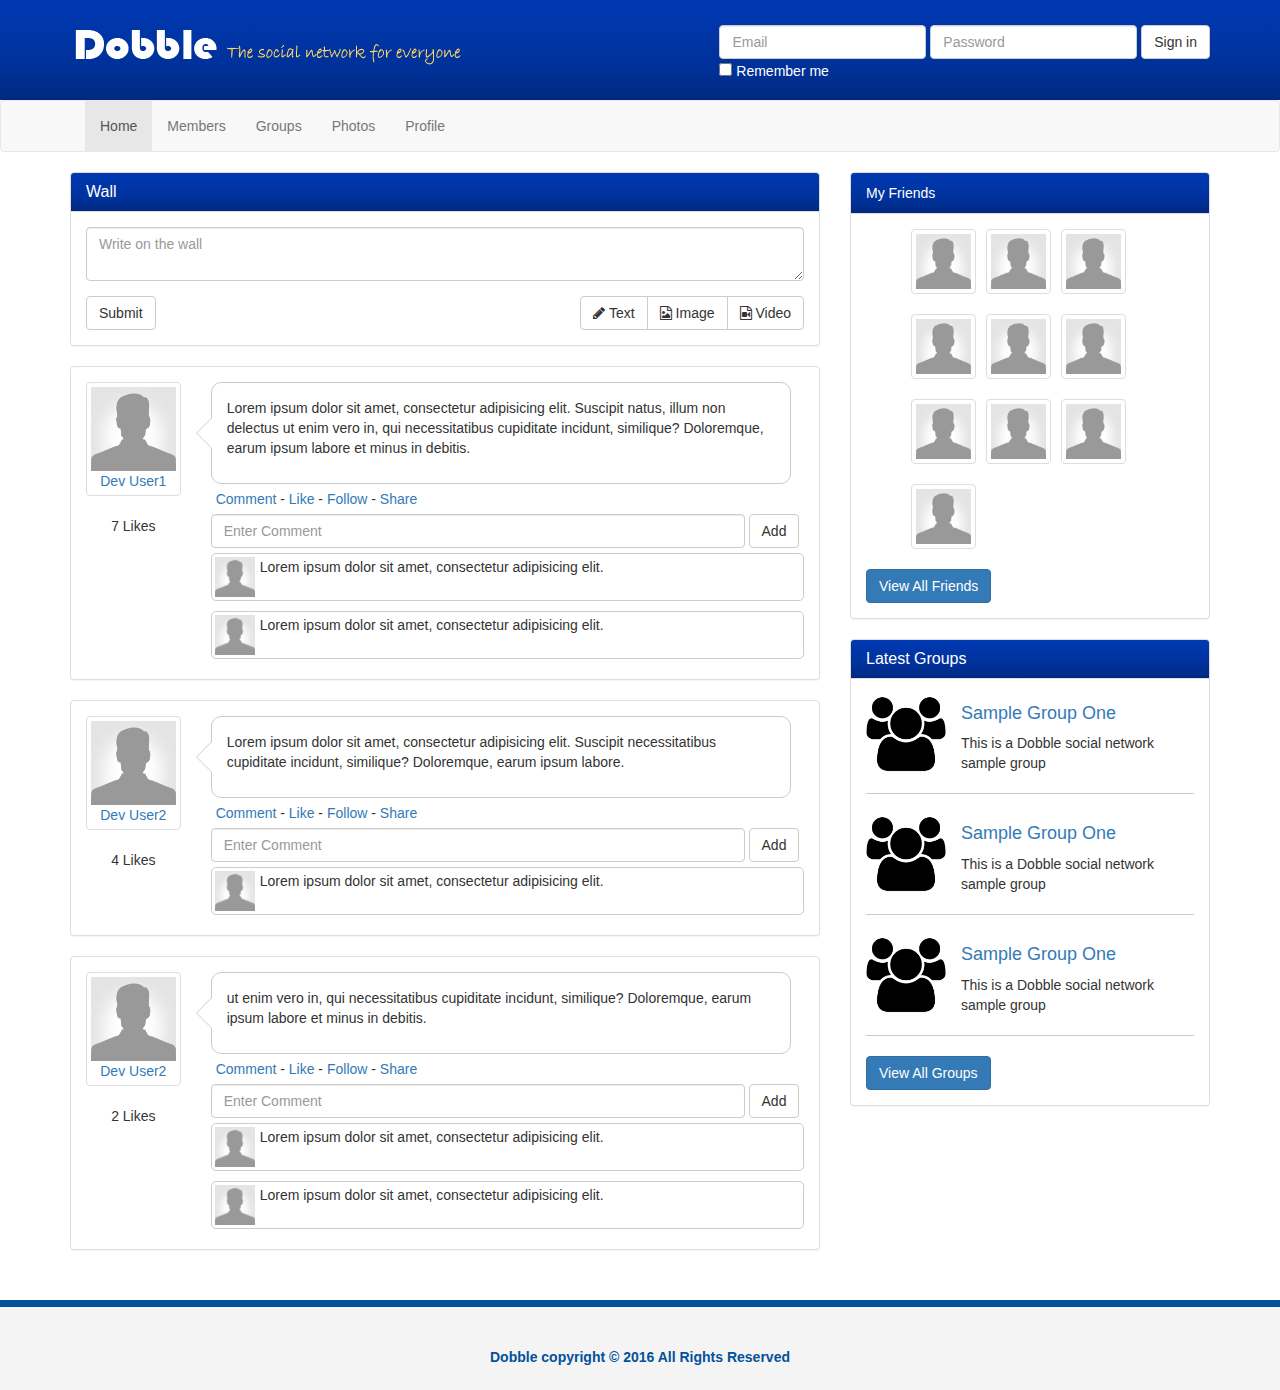
<file: index.html>
<!DOCTYPE html>
<html lang="en">

<head>
    <meta charset="utf-8">
    <meta http-equiv="X-UA-Compatible" content="IE=edge">
    <meta name="viewport" content="width=device-width, initial-scale=1">
    <title>Dobble Social Network</title>
    <!-- Bootstrap core CSS -->
    <link href="css/bootstrap.css" rel="stylesheet">
    <!-- Custom styles for this template -->
    <link href="css/font-awesome.css" rel="stylesheet">
    <link href="css/style.css" rel="stylesheet">
</head>

<body>
    <header>
        <div class="container">
            <img src="img/logo.png" class="logo" alt="logo">
            <form class="form-inline">
                <div class="form-group">
                    <label class="sr-only" for="exampleInputEmail3">Email address</label>
                    <input type="email" class="form-control" id="exampleInputEmail3" placeholder="Email">
                </div>
                <div class="form-group">
                    <label class="sr-only" for="exampleInputPassword3">Password</label>
                    <input type="password" class="form-control" id="exampleInputPassword3" placeholder="Password">
                </div>
                <button type="submit" class="btn btn-default">Sign in</button>
                <br>
                <div class="checkbox">
                    <label>
                        <input type="checkbox"> Remember me
                    </label>
                </div>
            </form>
        </div>
    </header>
    <nav class="navbar navbar-default">
        <div class="container">
            <div class="navbar-header">
                <button type="button" class="navbar-toggle collapsed" data-toggle="collapse" data-target="#navbar" aria-expanded="false" aria-controls="navbar">
                    <span class="sr-only">Toggle navigation</span>
                    <span class="icon-bar"></span>
                    <span class="icon-bar"></span>
                    <span class="icon-bar"></span>
                </button>
            </div>
            <div id="navbar" class="collapse navbar-collapse">
                <ul class="nav navbar-nav">
                    <li class="active"><a href="index.html">Home</a></li>
                    <li><a href="members.html">Members</a></li>
                    <li><a href="groups.html">Groups</a></li>
                    <li><a href="photos.html">Photos</a></li>
                    <li><a href="profile.html">Profile</a></li>
                </ul>
            </div>
            <!--/.nav-collapse -->
        </div>
    </nav>
    <section>
        <div class="container">
            <div class="row">
                <div class="col-md-8">
                    <div class="panel panel-default">
                        <div class="panel-heading">
                            <h3 class="panel-title">Wall</h3>
                        </div>
                        <div class="panel-body">
                            <form>
                                <div class="form-group">
                                    <textarea class="form-control" placeholder="Write on the wall"></textarea>
                                </div>
                                <button type="submit" class="btn btn-default">Submit</button>
                                <div class="pull-right">
                                    <div class="btn-group">
                                        <button type="button" class="btn btn-default"><i class="fa fa-pencil"></i> Text</button>
                                        <button type="button" class="btn btn-default"><i class="fa fa-file-image-o"></i> Image</button>
                                        <button type="button" class="btn btn-default"><i class="fa fa-file-video-o"></i> Video</button>
                                    </div>
                                </div>
                            </form>
                        </div>
                    </div>
                    <div class="panel panel-default post">
                        <div class="panel-body">
                            <div class="row">
                                <div class="col-sm-2">
                                    <a class="post-avatar thumbnail" href="profile.html"><img src="img/user.png">
                                        <div class="text-center">Dev User1</div>
                                    </a>
                                    <div class="likes text-center">7 Likes</div>
                                </div>
                                <!-- col-sm-2 end -->
                                <div class="col-sm-10">
                                    <div class="bubble">
                                        <div class="pointer">
                                            <p>Lorem ipsum dolor sit amet, consectetur adipisicing elit. Suscipit natus, illum non delectus ut enim vero in, qui necessitatibus cupiditate incidunt, similique? Doloremque, earum ipsum labore et minus in debitis.</p>
                                        </div>
                                        <div class="pointer-border"></div>
                                    </div>
                                    <!-- bubble end -->
                                    <p class="post-actions"><a href="#">Comment</a> - <a href="#">Like</a> - <a href="#">Follow</a> - <a href="#">Share</a></p>
                                    <div class="comment-form">
                                        <form class="form-inline">
                                            <div class="form-group">
                                                <input type="text" class="form-control" id="exampleInputName2" placeholder="Enter Comment">
                                            </div>
                                            <button type="submit" class="btn btn-default">Add</button>
                                        </form>
                                    </div>
                                    <!--  comment form end  -->
                                    <div class="clearfix"></div>
                                    <div class="comments">
                                        <div class="comment">
                                            <a href="#" class="comment-avatar pull-left"><img src="img/user.png"></a>
                                            <div class="comment-text">
                                                <p>Lorem ipsum dolor sit amet, consectetur adipisicing elit.</p>
                                            </div>
                                        </div>
                                        <div class="clearfix"></div>
                                        <div class="comment">
                                            <a href="#" class="comment-avatar pull-left"><img src="img/user.png"></a>
                                            <div class="comment-text">
                                                <p>Lorem ipsum dolor sit amet, consectetur adipisicing elit.</p>
                                            </div>
                                        </div>
                                        <div class="clearfix"></div>
                                    </div>
                                </div>
                            </div>
                        </div>
                    </div>
                    <div class="panel panel-default post">
                        <div class="panel-body">
                            <div class="row">
                                <div class="col-sm-2">
                                    <a class="post-avatar thumbnail" href="profile.html"><img src="img/user.png">
                                        <div class="text-center">Dev User2</div>
                                    </a>
                                    <div class="likes text-center">4 Likes</div>
                                </div>
                                <!-- col-sm-2 end -->
                                <div class="col-sm-10">
                                    <div class="bubble">
                                        <div class="pointer">
                                            <p>Lorem ipsum dolor sit amet, consectetur adipisicing elit. Suscipit necessitatibus cupiditate incidunt, similique? Doloremque, earum ipsum labore.</p>
                                        </div>
                                        <div class="pointer-border"></div>
                                    </div>
                                    <!-- bubble end -->
                                    <p class="post-actions"><a href="#">Comment</a> - <a href="#">Like</a> - <a href="#">Follow</a> - <a href="#">Share</a></p>
                                    <div class="comment-form">
                                        <form class="form-inline">
                                            <div class="form-group">
                                                <input type="text" class="form-control" id="exampleInputName2" placeholder="Enter Comment">
                                            </div>
                                            <button type="submit" class="btn btn-default">Add</button>
                                        </form>
                                    </div>
                                    <!--  comment form end  -->
                                    <div class="clearfix"></div>
                                    <div class="comments">
                                        <div class="clearfix"></div>
                                        <div class="comment">
                                            <a href="#" class="comment-avatar pull-left"><img src="img/user.png"></a>
                                            <div class="comment-text">
                                                <p>Lorem ipsum dolor sit amet, consectetur adipisicing elit.</p>
                                            </div>
                                        </div>
                                        <div class="clearfix"></div>
                                    </div>
                                </div>
                            </div>
                        </div>
                    </div>
                    <div class="panel panel-default post">
                        <div class="panel-body">
                            <div class="row">
                                <div class="col-sm-2">
                                    <a class="post-avatar thumbnail" href="profile.html"><img src="img/user.png">
                                        <div class="text-center">Dev User2</div>
                                    </a>
                                    <div class="likes text-center">2 Likes</div>
                                </div>
                                <!-- col-sm-2 end -->
                                <div class="col-sm-10">
                                    <div class="bubble">
                                        <div class="pointer">
                                            <p>ut enim vero in, qui necessitatibus cupiditate incidunt, similique? Doloremque, earum ipsum labore et minus in debitis.</p>
                                        </div>
                                        <div class="pointer-border"></div>
                                    </div>
                                    <!-- bubble end -->
                                    <p class="post-actions"><a href="#">Comment</a> - <a href="#">Like</a> - <a href="#">Follow</a> - <a href="#">Share</a></p>
                                    <div class="comment-form">
                                        <form class="form-inline">
                                            <div class="form-group">
                                                <input type="text" class="form-control" id="exampleInputName2" placeholder="Enter Comment">
                                            </div>
                                            <button type="submit" class="btn btn-default">Add</button>
                                        </form>
                                    </div>
                                    <!--  comment form end  -->
                                    <div class="clearfix"></div>
                                    <div class="comments">
                                        <div class="comment">
                                            <a href="#" class="comment-avatar pull-left"><img src="img/user.png"></a>
                                            <div class="comment-text">
                                                <p>Lorem ipsum dolor sit amet, consectetur adipisicing elit.</p>
                                            </div>
                                        </div>
                                        <div class="clearfix"></div>
                                        <div class="comment">
                                            <a href="#" class="comment-avatar pull-left"><img src="img/user.png"></a>
                                            <div class="comment-text">
                                                <p>Lorem ipsum dolor sit amet, consectetur adipisicing elit.</p>
                                            </div>
                                        </div>
                                        <div class="clearfix"></div>
                                    </div>
                                </div>
                            </div>
                        </div>
                    </div>
                </div>
                <!-- col-md-8 end -->
                <div class="col-md-4">
                    <div class="panel panel-default friends">
                        <div class="panel-heading">My Friends</div>
                        <div class="panel-body">
                            <ul>
                                <li>
                                    <a href="profile.html" class="thumbnail"><img src="img/user.png"></a>
                                </li>
                                <li>
                                    <a href="profile.html" class="thumbnail"><img src="img/user.png"></a>
                                </li>
                                <li>
                                    <a href="profile.html" class="thumbnail"><img src="img/user.png"></a>
                                </li>
                                <li>
                                    <a href="profile.html" class="thumbnail"><img src="img/user.png"></a>
                                </li>
                                <li>
                                    <a href="profile.html" class="thumbnail"><img src="img/user.png"></a>
                                </li>
                                <li>
                                    <a href="profile.html" class="thumbnail"><img src="img/user.png"></a>
                                </li>
                                <li>
                                    <a href="profile.html" class="thumbnail"><img src="img/user.png"></a>
                                </li>
                                <li>
                                    <a href="profile.html" class="thumbnail"><img src="img/user.png"></a>
                                </li>
                                <li>
                                    <a href="profile.html" class="thumbnail"><img src="img/user.png"></a>
                                </li>
                                <li>
                                    <a href="profile.html" class="thumbnail"><img src="img/user.png"></a>
                                </li>
                            </ul>
                            <div class="clearfix"></div>
                            <a class="btn btn-primary" href="#">View All Friends</a>
                        </div>
                    </div>
                    <div class="panel panel-default groups">
                        <div class="panel-heading">
                            <h3 class="panel-title">Latest Groups</h3>
                        </div>
                        <div class="panel-body">
                            <div class="group-item">
                                <img src="img/group.png">
                                <h4><a href="#">Sample Group One</a></h4>
                                <p>This is a Dobble social network sample group</p>
                            </div>
                            <div class="clearfix"></div>
                            <div class="group-item">
                                <img src="img/group.png">
                                <h4><a href="#">Sample Group One</a></h4>
                                <p>This is a Dobble social network sample group</p>
                            </div>
                            <div class="clearfix"></div>
                            <div class="group-item">
                                <img src="img/group.png">
                                <h4><a href="#">Sample Group One</a></h4>
                                <p>This is a Dobble social network sample group</p>
                            </div>
                            <div class="clearfix"></div>
                            <a class="btn btn-primary" href="#">View All Groups</a>
                        </div>
                    </div>
                </div>
            </div>
        </div>
        </div>
    </section>
    <footer>
        <div class="container">
            <p>Dobble copyright &copy 2016 All Rights Reserved</p>
        </div>
    </footer>
    <!-- Bootstrap core JavaScript
    ================================================== -->
    <!-- Placed at the end of the document so the pages load faster -->
    <script src="https://ajax.googleapis.com/ajax/libs/jquery/1.11.3/jquery.min.js"></script>
    <script>
    window.jQuery || document.write('<script src="../../assets/js/vendor/jquery.min.js"><\/script>')
    </script>
    <script src="js/bootstrap.js"></script>
</body>

</html>
</file>
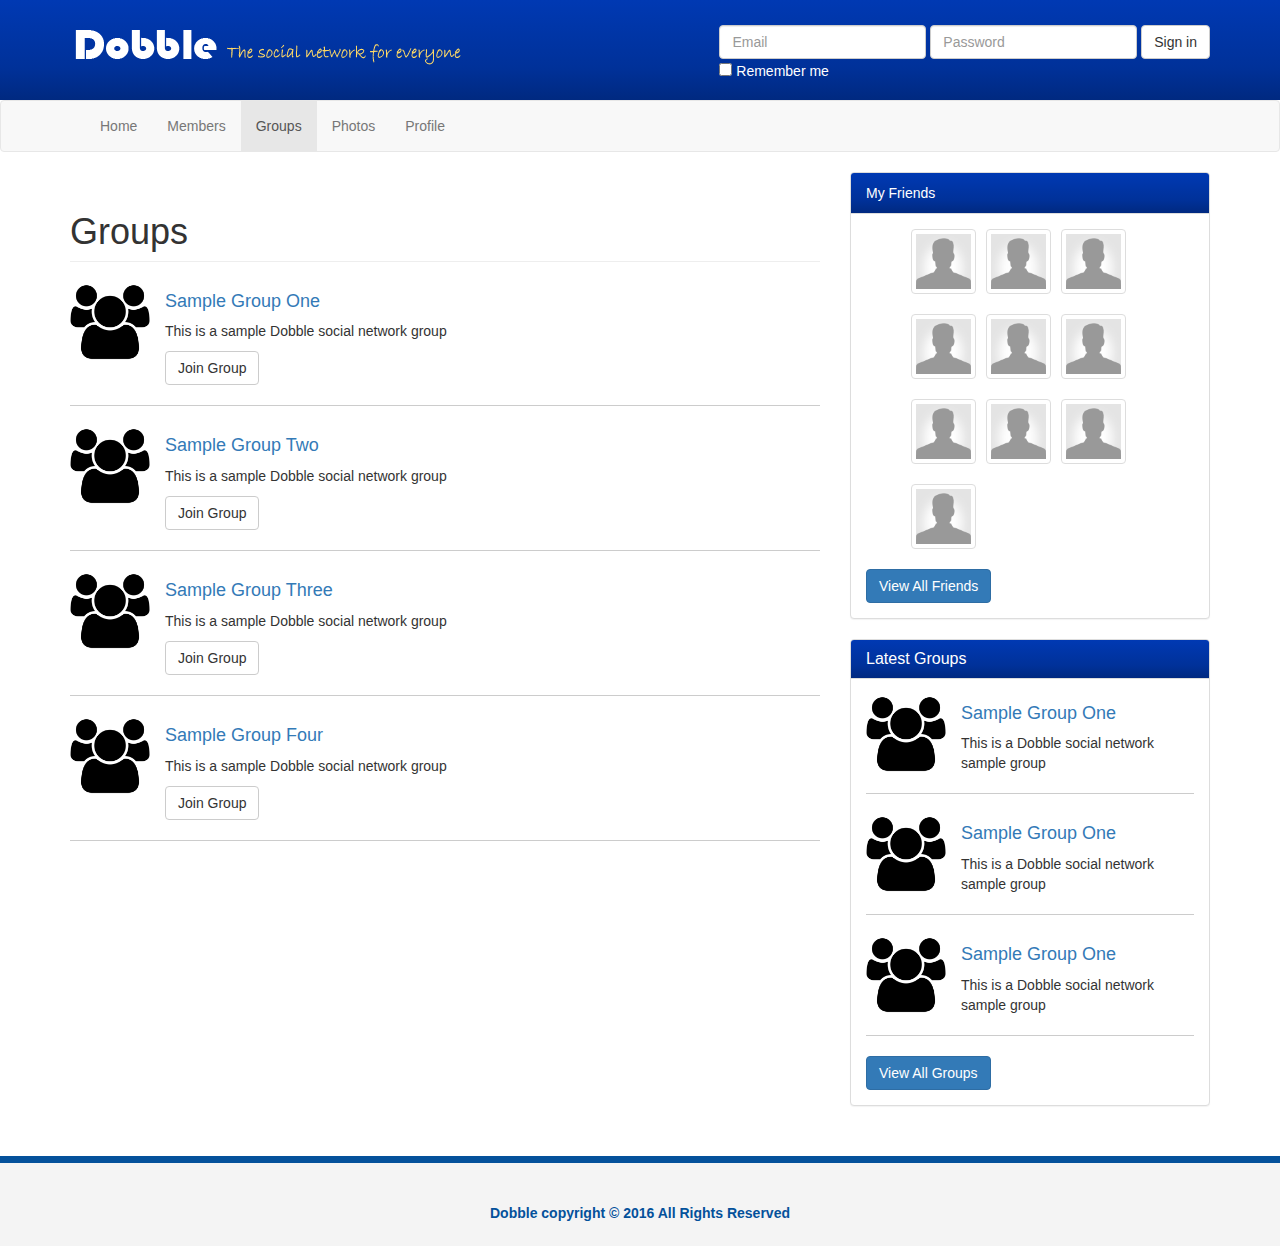
<file: groups.html>
<!DOCTYPE html>
<html lang="en">

<head>
    <meta charset="utf-8">
    <meta http-equiv="X-UA-Compatible" content="IE=edge">
    <meta name="viewport" content="width=device-width, initial-scale=1">
    <title>Groups</title>
    <!-- Bootstrap core CSS -->
    <link href="css/bootstrap.css" rel="stylesheet">
    <!-- Custom styles for this template -->
    <link href="css/font-awesome.css" rel="stylesheet">
    <link href="css/style.css" rel="stylesheet">
</head>

<body>
    <header>
        <div class="container">
            <img src="img/logo.png" class="logo" alt="logo">
            <form class="form-inline">
                <div class="form-group">
                    <label class="sr-only" for="exampleInputEmail3">Email address</label>
                    <input type="email" class="form-control" id="exampleInputEmail3" placeholder="Email">
                </div>
                <div class="form-group">
                    <label class="sr-only" for="exampleInputPassword3">Password</label>
                    <input type="password" class="form-control" id="exampleInputPassword3" placeholder="Password">
                </div>
                <button type="submit" class="btn btn-default">Sign in</button>
                <br>
                <div class="checkbox">
                    <label>
                        <input type="checkbox"> Remember me
                    </label>
                </div>
            </form>
        </div>
    </header>
    <nav class="navbar navbar-default">
        <div class="container">
            <div class="navbar-header">
                <button type="button" class="navbar-toggle collapsed" data-toggle="collapse" data-target="#navbar" aria-expanded="false" aria-controls="navbar">
                    <span class="sr-only">Toggle navigation</span>
                    <span class="icon-bar"></span>
                    <span class="icon-bar"></span>
                    <span class="icon-bar"></span>
                </button>
            </div>
            <div id="navbar" class="collapse navbar-collapse">
                <ul class="nav navbar-nav">
                    <li><a href="index.html">Home</a></li>
                    <li><a href="members.html">Members</a></li>
                    <li class="active"><a href="groups.html">Groups</a></li>
                    <li><a href="photos.html">Photos</a></li>
                    <li><a href="profile.html">Profile</a></li>
                </ul>
            </div>
            <!--/.nav-collapse -->
        </div>
    </nav>
    <section>
        <div class="container">
            <div class="row">
                <div class="col-md-8">
                    <div class="groups">
                        <h1 class="page-header">Groups</h1>
                        <div class="group-item">
                            <img src="img/group.png">
                            <h4><a href="#">Sample Group One</a></h4>
                            <p>This is a sample Dobble social network group</p>
                            <p><a href="#" class="btn btn-default">Join Group</a></p>
                        </div>
                        <div class="clearfix"></div>
                         <div class="group-item">
                            <img src="img/group.png">
                            <h4><a href="#">Sample Group Two</a></h4>
                            <p>This is a sample Dobble social network group</p>
                            <p><a href="#" class="btn btn-default">Join Group</a></p>
                        </div>
                        <div class="clearfix"></div>
                         <div class="group-item">
                            <img src="img/group.png">
                            <h4><a href="#">Sample Group Three</a></h4>
                            <p>This is a sample Dobble social network group</p>
                            <p><a href="#" class="btn btn-default">Join Group</a></p>
                        </div>
                        <div class="clearfix"></div>
                         <div class="group-item">
                            <img src="img/group.png">
                            <h4><a href="#">Sample Group Four</a></h4>
                            <p>This is a sample Dobble social network group</p>
                            <p><a href="#" class="btn btn-default">Join Group</a></p>
                        </div>
                        <div class="clearfix"></div>
                    </div>
                </div>
                <!-- col-md-8 end -->
                <div class="col-md-4">
                    <div class="panel panel-default friends">
                        <div class="panel-heading">My Friends</div>
                        <div class="panel-body">
                            <ul>
                                <li>
                                    <a href="profile.html" class="thumbnail"><img src="img/user.png"></a>
                                </li>
                                <li>
                                    <a href="profile.html" class="thumbnail"><img src="img/user.png"></a>
                                </li>
                                <li>
                                    <a href="profile.html" class="thumbnail"><img src="img/user.png"></a>
                                </li>
                                <li>
                                    <a href="profile.html" class="thumbnail"><img src="img/user.png"></a>
                                </li>
                                <li>
                                    <a href="profile.html" class="thumbnail"><img src="img/user.png"></a>
                                </li>
                                <li>
                                    <a href="profile.html" class="thumbnail"><img src="img/user.png"></a>
                                </li>
                                <li>
                                    <a href="profile.html" class="thumbnail"><img src="img/user.png"></a>
                                </li>
                                <li>
                                    <a href="profile.html" class="thumbnail"><img src="img/user.png"></a>
                                </li>
                                <li>
                                    <a href="profile.html" class="thumbnail"><img src="img/user.png"></a>
                                </li>
                                <li>
                                    <a href="profile.html" class="thumbnail"><img src="img/user.png"></a>
                                </li>
                            </ul>
                            <div class="clearfix"></div>
                            <a class="btn btn-primary" href="#">View All Friends</a>
                        </div>
                    </div>
                    <div class="panel panel-default groups">
                        <div class="panel-heading">
                            <h3 class="panel-title">Latest Groups</h3>
                        </div>
                        <div class="panel-body">
                            <div class="group-item">
                                <img src="img/group.png">
                                <h4><a href="#">Sample Group One</a></h4>
                                <p>This is a Dobble social network sample group</p>
                            </div>
                            <div class="clearfix"></div>
                            <div class="group-item">
                                <img src="img/group.png">
                                <h4><a href="#">Sample Group One</a></h4>
                                <p>This is a Dobble social network sample group</p>
                            </div>
                            <div class="clearfix"></div>
                            <div class="group-item">
                                <img src="img/group.png">
                                <h4><a href="#">Sample Group One</a></h4>
                                <p>This is a Dobble social network sample group</p>
                            </div>
                            <div class="clearfix"></div>
                            <a class="btn btn-primary" href="#">View All Groups</a>
                        </div>
                    </div>
                </div>
            </div>
        </div>
        </div>
    </section>
    <footer>
        <div class="container">
            <p>Dobble copyright &copy 2016 All Rights Reserved</p>
        </div>
    </footer>
    <!-- Bootstrap core JavaScript
    ================================================== -->
    <!-- Placed at the end of the document so the pages load faster -->
    <script src="https://ajax.googleapis.com/ajax/libs/jquery/1.11.3/jquery.min.js"></script>
    <script>
    window.jQuery || document.write('<script src="../../assets/js/vendor/jquery.min.js"><\/script>')
    </script>
    <script src="js/bootstrap.js"></script>
</body>

</html>
</file>
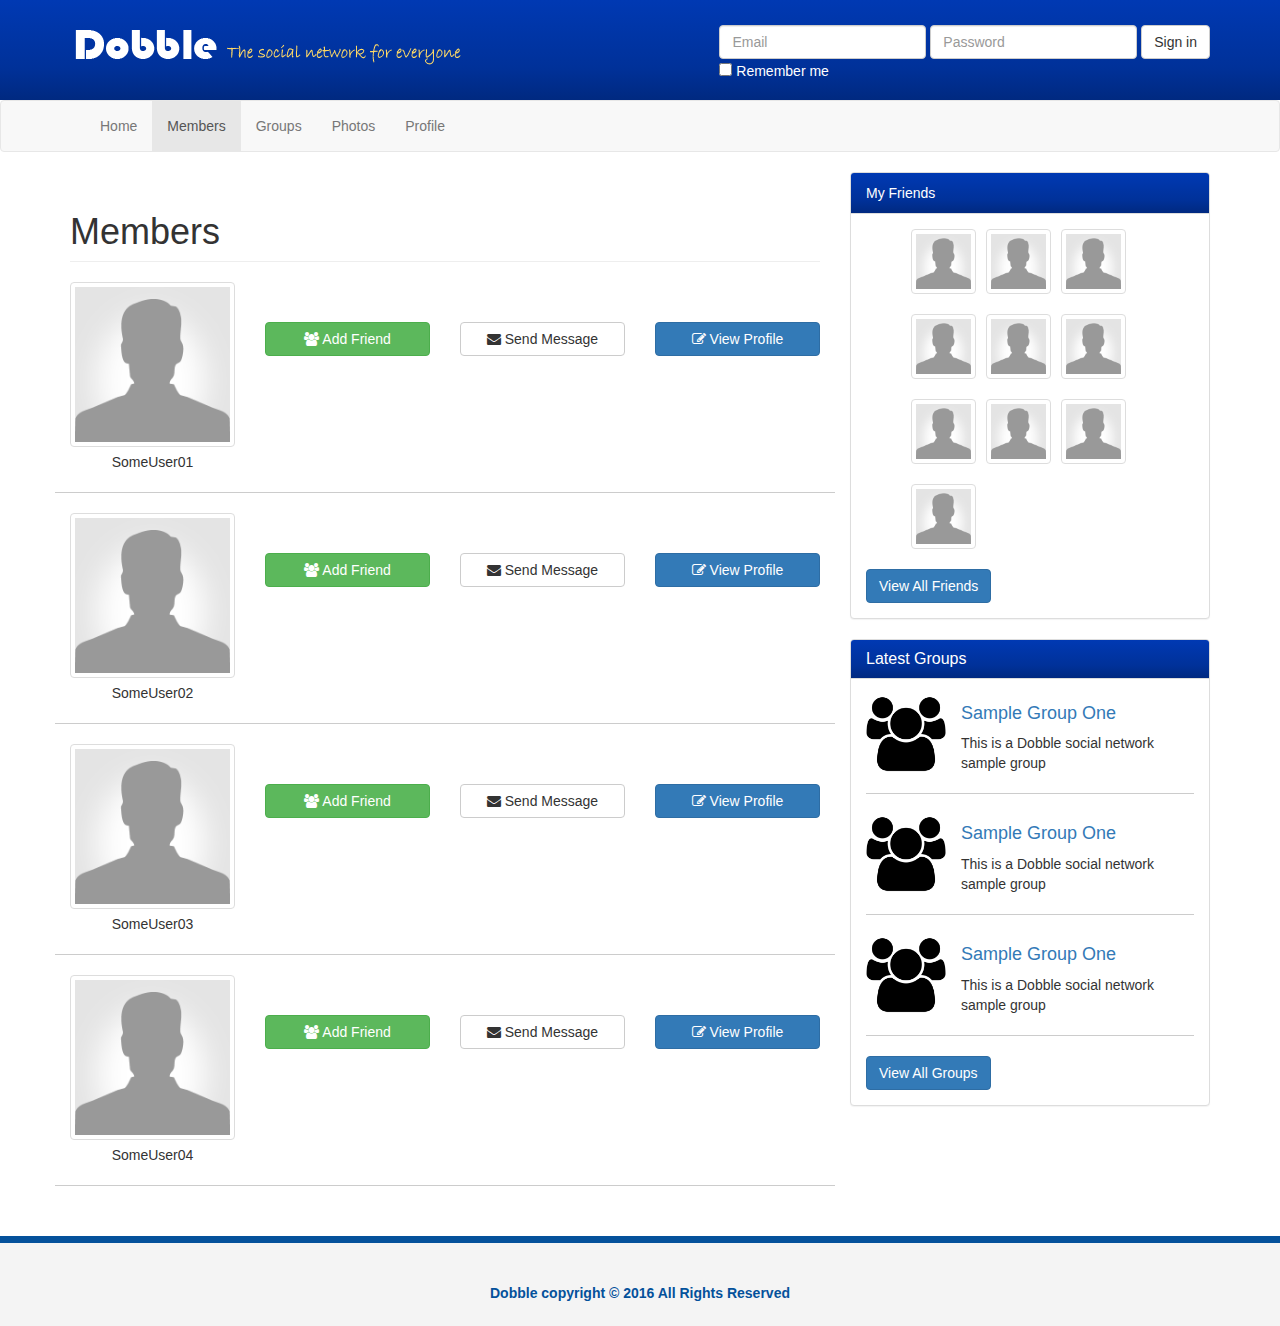
<file: members.html>
<!DOCTYPE html>
<html lang="en">

<head>
    <meta charset="utf-8">
    <meta http-equiv="X-UA-Compatible" content="IE=edge">
    <meta name="viewport" content="width=device-width, initial-scale=1">
    <title>Members</title>
    <!-- Bootstrap core CSS -->
    <link href="css/bootstrap.css" rel="stylesheet">
    <!-- Custom styles for this template -->
    <link href="css/font-awesome.css" rel="stylesheet">
    <link href="css/style.css" rel="stylesheet">
</head>

<body>
    <header>
        <div class="container">
            <img src="img/logo.png" class="logo" alt="logo">
            <form class="form-inline">
                <div class="form-group">
                    <label class="sr-only" for="exampleInputEmail3">Email address</label>
                    <input type="email" class="form-control" id="exampleInputEmail3" placeholder="Email">
                </div>
                <div class="form-group">
                    <label class="sr-only" for="exampleInputPassword3">Password</label>
                    <input type="password" class="form-control" id="exampleInputPassword3" placeholder="Password">
                </div>
                <button type="submit" class="btn btn-default">Sign in</button>
                <br>
                <div class="checkbox">
                    <label>
                        <input type="checkbox"> Remember me
                    </label>
                </div>
            </form>
        </div>
    </header>
    <nav class="navbar navbar-default">
        <div class="container">
            <div class="navbar-header">
                <button type="button" class="navbar-toggle collapsed" data-toggle="collapse" data-target="#navbar" aria-expanded="false" aria-controls="navbar">
                    <span class="sr-only">Toggle navigation</span>
                    <span class="icon-bar"></span>
                    <span class="icon-bar"></span>
                    <span class="icon-bar"></span>
                </button>
            </div>
            <div id="navbar" class="collapse navbar-collapse">
                <ul class="nav navbar-nav">
                    <li><a href="index.html">Home</a></li>
                    <li class="active"><a href="members.html">Members</a></li>
                    <li><a href="groups.html">Groups</a></li>
                    <li><a href="photos.html">Photos</a></li>
                    <li><a href="profile.html">Profile</a></li>
                </ul>
            </div>
            <!--/.nav-collapse -->
        </div>
    </nav>
    <section>
        <div class="container">
            <div class="row">
                <div class="col-md-8">
                    <div class="members">
                        <h1 class="page-header">Members</h1>
                        <div class="row member-row">
                            <div class="col-md-3">
                                <img src="img/user.png" class="img-thumbnail">
                                <div class="text-center">SomeUser01</div>
                            </div>
                            <div class="col-md-3">
                                <p><a href="#" class="btn btn-success btn-block"><i class="fa fa-users"></i> Add Friend</a></p>
                            </div>
                            <div class="col-md-3">
                                <p><a href="#" class="btn btn-default btn-block"><i class="fa fa-envelope"></i> Send Message</a></p>
                            </div>
                            <div class="col-md-3">
                                <p><a href="#" class="btn btn-primary btn-block"><i class="fa fa-edit"></i> View Profile</a></p>
                            </div>
                        </div>
                        <div class="row member-row">
                            <div class="col-md-3">
                                <img src="img/user.png" class="img-thumbnail">
                                <div class="text-center">SomeUser02</div>
                            </div>
                            <div class="col-md-3">
                                <p><a href="#" class="btn btn-success btn-block"><i class="fa fa-users"></i> Add Friend</a></p>
                            </div>
                            <div class="col-md-3">
                                <p><a href="#" class="btn btn-default btn-block"><i class="fa fa-envelope"></i> Send Message</a></p>
                            </div>
                            <div class="col-md-3">
                                <p><a href="#" class="btn btn-primary btn-block"><i class="fa fa-edit"></i> View Profile</a></p>
                            </div>
                        </div>
                        <div class="row member-row">
                            <div class="col-md-3">
                                <img src="img/user.png" class="img-thumbnail">
                                <div class="text-center">SomeUser03</div>
                            </div>
                            <div class="col-md-3">
                                <p><a href="#" class="btn btn-success btn-block"><i class="fa fa-users"></i> Add Friend</a></p>
                            </div>
                            <div class="col-md-3">
                                <p><a href="#" class="btn btn-default btn-block"><i class="fa fa-envelope"></i> Send Message</a></p>
                            </div>
                            <div class="col-md-3">
                                <p><a href="#" class="btn btn-primary btn-block"><i class="fa fa-edit"></i> View Profile</a></p>
                            </div>
                        </div>
                        <div class="row member-row">
                            <div class="col-md-3">
                                <img src="img/user.png" class="img-thumbnail">
                                <div class="text-center">SomeUser04</div>
                            </div>
                            <div class="col-md-3">
                                <p><a href="#" class="btn btn-success btn-block"><i class="fa fa-users"></i> Add Friend</a></p>
                            </div>
                            <div class="col-md-3">
                                <p><a href="#" class="btn btn-default btn-block"><i class="fa fa-envelope"></i> Send Message</a></p>
                            </div>
                            <div class="col-md-3">
                                <p><a href="#" class="btn btn-primary btn-block"><i class="fa fa-edit"></i> View Profile</a></p>
                            </div>
                        </div>
                    </div>
                </div>
                <!-- col-md-8 end -->
                <div class="col-md-4">
                    <div class="panel panel-default friends">
                        <div class="panel-heading">My Friends</div>
                        <div class="panel-body">
                            <ul>
                                <li>
                                    <a href="profile.html" class="thumbnail"><img src="img/user.png"></a>
                                </li>
                                <li>
                                    <a href="profile.html" class="thumbnail"><img src="img/user.png"></a>
                                </li>
                                <li>
                                    <a href="profile.html" class="thumbnail"><img src="img/user.png"></a>
                                </li>
                                <li>
                                    <a href="profile.html" class="thumbnail"><img src="img/user.png"></a>
                                </li>
                                <li>
                                    <a href="profile.html" class="thumbnail"><img src="img/user.png"></a>
                                </li>
                                <li>
                                    <a href="profile.html" class="thumbnail"><img src="img/user.png"></a>
                                </li>
                                <li>
                                    <a href="profile.html" class="thumbnail"><img src="img/user.png"></a>
                                </li>
                                <li>
                                    <a href="profile.html" class="thumbnail"><img src="img/user.png"></a>
                                </li>
                                <li>
                                    <a href="profile.html" class="thumbnail"><img src="img/user.png"></a>
                                </li>
                                <li>
                                    <a href="profile.html" class="thumbnail"><img src="img/user.png"></a>
                                </li>
                            </ul>
                            <div class="clearfix"></div>
                            <a class="btn btn-primary" href="#">View All Friends</a>
                        </div>
                    </div>
                    <div class="panel panel-default groups">
                        <div class="panel-heading">
                            <h3 class="panel-title">Latest Groups</h3>
                        </div>
                        <div class="panel-body">
                            <div class="group-item">
                                <img src="img/group.png">
                                <h4><a href="#">Sample Group One</a></h4>
                                <p>This is a Dobble social network sample group</p>
                            </div>
                            <div class="clearfix"></div>
                            <div class="group-item">
                                <img src="img/group.png">
                                <h4><a href="#">Sample Group One</a></h4>
                                <p>This is a Dobble social network sample group</p>
                            </div>
                            <div class="clearfix"></div>
                            <div class="group-item">
                                <img src="img/group.png">
                                <h4><a href="#">Sample Group One</a></h4>
                                <p>This is a Dobble social network sample group</p>
                            </div>
                            <div class="clearfix"></div>
                            <a class="btn btn-primary" href="#">View All Groups</a>
                        </div>
                    </div>
                </div>
            </div>
        </div>
        </div>
    </section>
    <footer>
        <div class="container">
            <p>Dobble copyright &copy 2016 All Rights Reserved</p>
        </div>
    </footer>
    <!-- Bootstrap core JavaScript
    ================================================== -->
    <!-- Placed at the end of the document so the pages load faster -->
    <script src="https://ajax.googleapis.com/ajax/libs/jquery/1.11.3/jquery.min.js"></script>
    <script>
    window.jQuery || document.write('<script src="../../assets/js/vendor/jquery.min.js"><\/script>')
    </script>
    <script src="js/bootstrap.js"></script>
</body>

</html>
</file>
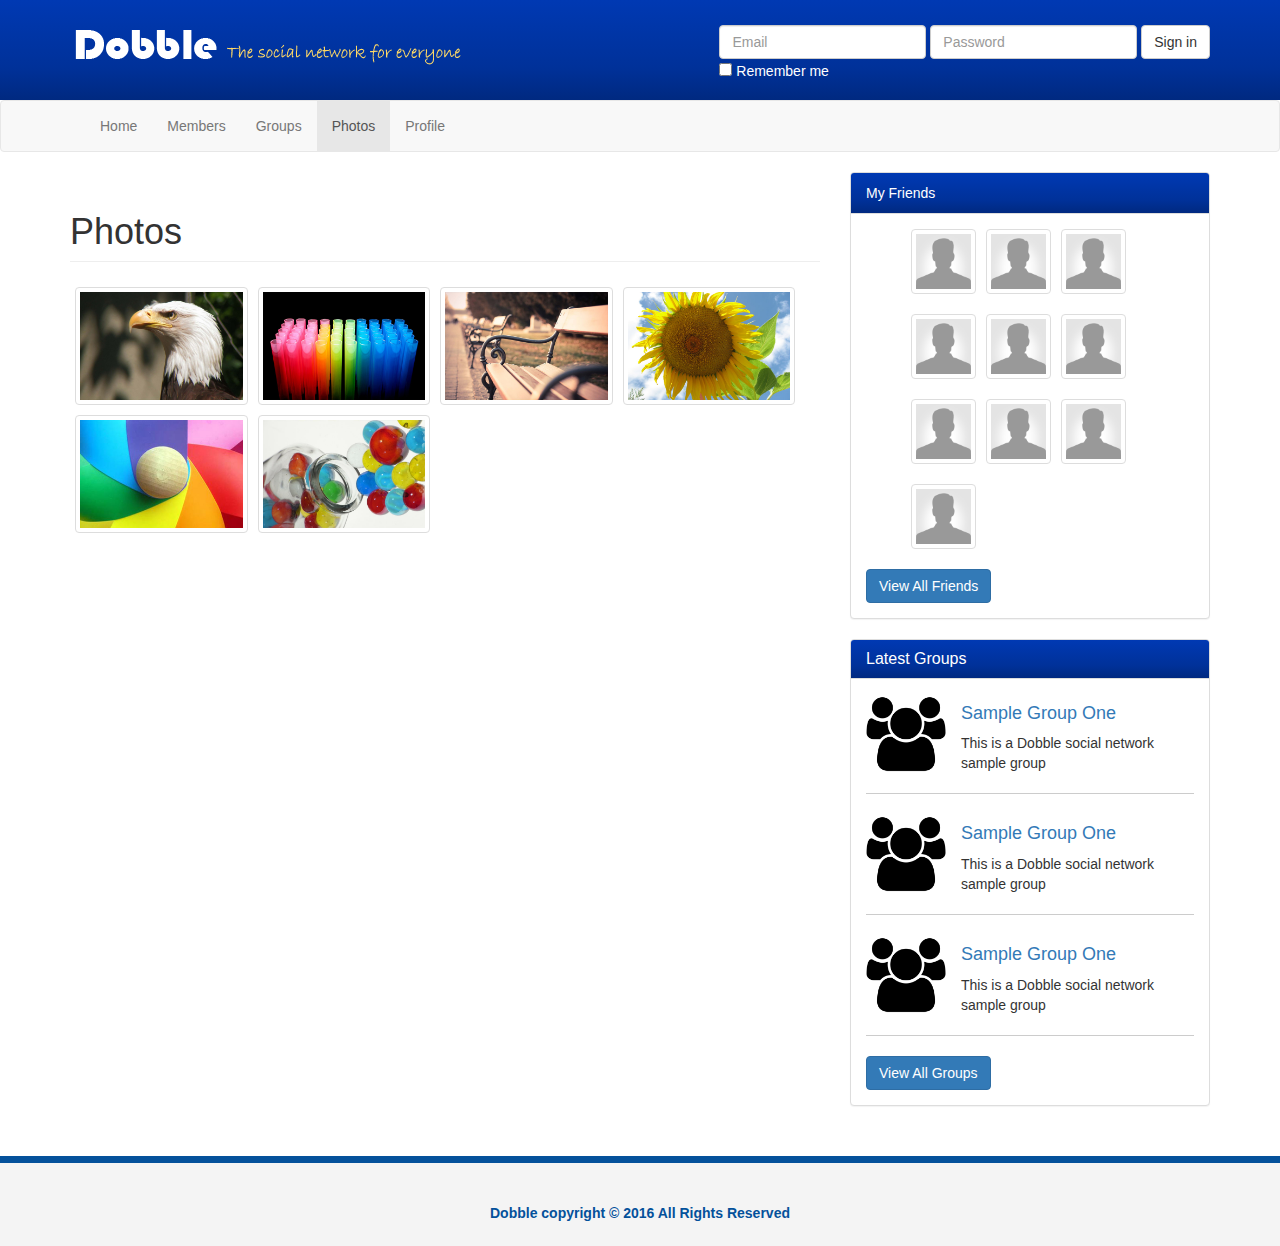
<file: photos.html>
<!DOCTYPE html>
<html lang="en">

<head>
    <meta charset="utf-8">
    <meta http-equiv="X-UA-Compatible" content="IE=edge">
    <meta name="viewport" content="width=device-width, initial-scale=1">
    <title>Photos</title>
    <!-- Bootstrap core CSS -->
    <link href="css/bootstrap.css" rel="stylesheet">
    <!-- Custom styles for this template -->
    <link href="css/font-awesome.css" rel="stylesheet">
    <link href="css/ekko-lightbox.css" rel="stylesheet">
    <link href="css/style.css" rel="stylesheet">
</head>

<body>
    <header>
        <div class="container">
            <img src="img/logo.png" class="logo" alt="logo">
            <form class="form-inline">
                <div class="form-group">
                    <label class="sr-only" for="exampleInputEmail3">Email address</label>
                    <input type="email" class="form-control" id="exampleInputEmail3" placeholder="Email">
                </div>
                <div class="form-group">
                    <label class="sr-only" for="exampleInputPassword3">Password</label>
                    <input type="password" class="form-control" id="exampleInputPassword3" placeholder="Password">
                </div>
                <button type="submit" class="btn btn-default">Sign in</button>
                <br>
                <div class="checkbox">
                    <label>
                        <input type="checkbox"> Remember me
                    </label>
                </div>
            </form>
        </div>
    </header>
    <nav class="navbar navbar-default">
        <div class="container">
            <div class="navbar-header">
                <button type="button" class="navbar-toggle collapsed" data-toggle="collapse" data-target="#navbar" aria-expanded="false" aria-controls="navbar">
                    <span class="sr-only">Toggle navigation</span>
                    <span class="icon-bar"></span>
                    <span class="icon-bar"></span>
                    <span class="icon-bar"></span>
                </button>
            </div>
            <div id="navbar" class="collapse navbar-collapse">
                <ul class="nav navbar-nav">
                    <li><a href="index.html">Home</a></li>
                    <li><a href="members.html">Members</a></li>
                    <li><a href="groups.html">Groups</a></li>
                    <li class="active"><a href="photos.html">Photos</a></li>
                    <li><a href="profile.html">Profile</a></li>
                </ul>
            </div>
            <!--/.nav-collapse -->
        </div>
    </nav>
    <section>
        <div class="container">
            <div class="row">
                <div class="col-md-8">
                    <h1 class="page-header">Photos</h1>
                    <ul class="photos gallery-parent">
                        <li>
                            <a href="img/sample1.jpg" data-title="Image One" data-footer="This is Image One" data-toggle="lightbox" data-gallery="mygallery" data-parent=".gallery-parent" data-hover="tooltip" data-placement="top" title="This is Image 1"><img src="img/sample1.jpg" class="img-thumbnail"></a>
                        </li>
                        <li>
                            <a href="img/sample2.jpg" data-title="Image Two" data-footer="This is Image Two" data-toggle="lightbox" data-gallery="mygallery" data-parent=".gallery-parent" data-hover="tooltip" data-placement="top" title="This is Image 2"><img src="img/sample2.jpg" class="img-thumbnail"></a>
                        </li>
                        <li>
                            <a href="img/sample3.jpg" data-title="Image Three" data-footer="This is Image Three" data-toggle="lightbox" data-gallery="mygallery" data-parent=".gallery-parent" data-hover="tooltip" data-placement="top" title="This is Image 3"><img src="img/sample3.jpg" class="img-thumbnail"></a>
                        </li>
                        <li>
                            <a href="img/sample4.jpg" data-title="Image Four" data-footer="This is Image Four" data-toggle="lightbox" data-gallery="mygallery" data-parent=".gallery-parent" data-hover="tooltip" data-placement="top" title="This is Image 4"><img src="img/sample4.jpg" class="img-thumbnail"></a>
                        </li>
                        <li>
                            <a href="img/sample5.jpg" data-title="Image Five" data-footer="This is Image Five" data-toggle="lightbox" data-gallery="mygallery" data-parent=".gallery-parent" data-hover="tooltip" data-placement="top" title="This is Image 5"><img src="img/sample5.jpg" class="img-thumbnail"></a>
                        </li>
                        <li>
                            <a href="img/sample6.jpg" data-title="Image Six" data-footer="This is Image Six" data-toggle="lightbox" data-gallery="mygallery" data-parent=".gallery-parent" data-hover="tooltip" data-placement="top" title="This is Image 6"><img src="img/sample6.jpg" class="img-thumbnail"></a>
                        </li>
                    </ul>
                </div>
                <!-- col-md-8 end -->
                <div class="col-md-4">
                    <div class="panel panel-default friends">
                        <div class="panel-heading">My Friends</div>
                        <div class="panel-body">
                            <ul>
                                <li>
                                    <a href="profile.html" class="thumbnail"><img src="img/user.png"></a>
                                </li>
                                <li>
                                    <a href="profile.html" class="thumbnail"><img src="img/user.png"></a>
                                </li>
                                <li>
                                    <a href="profile.html" class="thumbnail"><img src="img/user.png"></a>
                                </li>
                                <li>
                                    <a href="profile.html" class="thumbnail"><img src="img/user.png"></a>
                                </li>
                                <li>
                                    <a href="profile.html" class="thumbnail"><img src="img/user.png"></a>
                                </li>
                                <li>
                                    <a href="profile.html" class="thumbnail"><img src="img/user.png"></a>
                                </li>
                                <li>
                                    <a href="profile.html" class="thumbnail"><img src="img/user.png"></a>
                                </li>
                                <li>
                                    <a href="profile.html" class="thumbnail"><img src="img/user.png"></a>
                                </li>
                                <li>
                                    <a href="profile.html" class="thumbnail"><img src="img/user.png"></a>
                                </li>
                                <li>
                                    <a href="profile.html" class="thumbnail"><img src="img/user.png"></a>
                                </li>
                            </ul>
                            <div class="clearfix"></div>
                            <a class="btn btn-primary" href="#">View All Friends</a>
                        </div>
                    </div>
                    <div class="panel panel-default groups">
                        <div class="panel-heading">
                            <h3 class="panel-title">Latest Groups</h3>
                        </div>
                        <div class="panel-body">
                            <div class="group-item">
                                <img src="img/group.png">
                                <h4><a href="#">Sample Group One</a></h4>
                                <p>This is a Dobble social network sample group</p>
                            </div>
                            <div class="clearfix"></div>
                            <div class="group-item">
                                <img src="img/group.png">
                                <h4><a href="#">Sample Group One</a></h4>
                                <p>This is a Dobble social network sample group</p>
                            </div>
                            <div class="clearfix"></div>
                            <div class="group-item">
                                <img src="img/group.png">
                                <h4><a href="#">Sample Group One</a></h4>
                                <p>This is a Dobble social network sample group</p>
                            </div>
                            <div class="clearfix"></div>
                            <a class="btn btn-primary" href="#">View All Groups</a>
                        </div>
                    </div>
                </div>
            </div>
        </div>
        </div>
    </section>
    <footer>
        <div class="container">
            <p>Dobble copyright &copy 2016 All Rights Reserved</p>
        </div>
    </footer>
    <!-- Bootstrap core JavaScript
    ================================================== -->
    <!-- Placed at the end of the document so the pages load faster -->
    <script src="https://ajax.googleapis.com/ajax/libs/jquery/1.11.3/jquery.min.js"></script>
    <script>
    window.jQuery || document.write('<script src="../../assets/js/vendor/jquery.min.js"><\/script>')
    </script>
    <script src="js/bootstrap.js"></script>
    <script src="js/ekko-lightbox.js"></script>
    <script>
    $(document).delegate('*[data-toggle="lightbox"]', 'click', function(event) {
        event.preventDefault();
        $(this).ekkoLightbox();
    });
    $(function() {
        $('[data-hover="tooltip"]').tooltip()
    })
    </script>
</body>

</html>
</file>
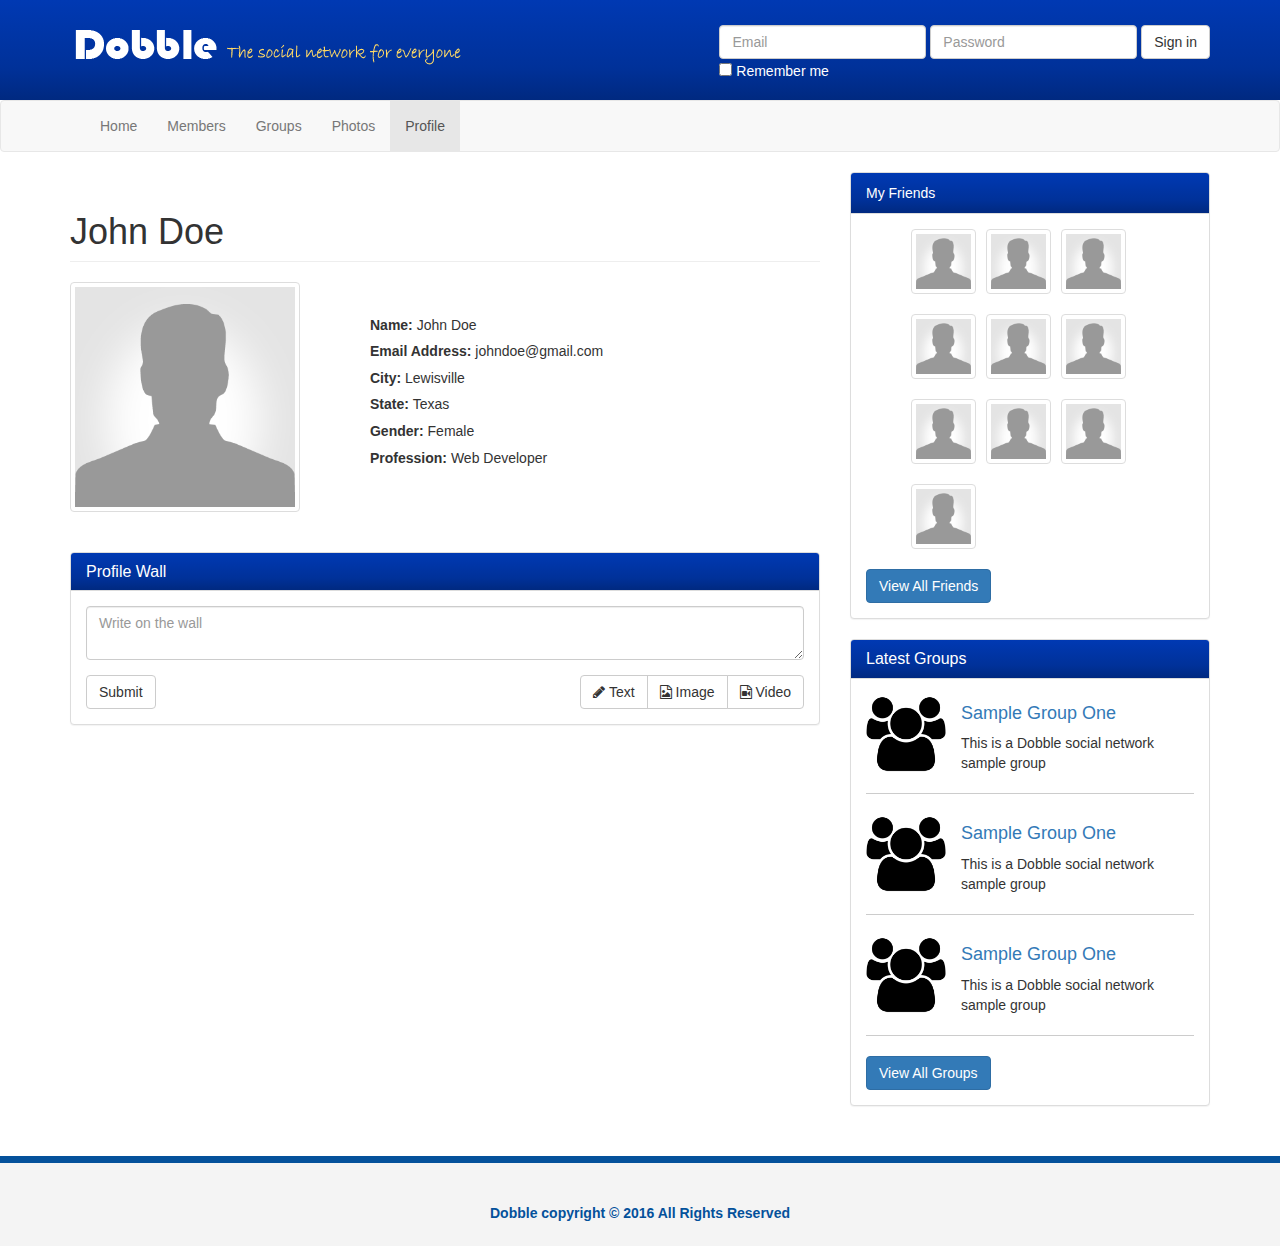
<file: profile.html>
<!DOCTYPE html>
<html lang="en">

<head>
    <meta charset="utf-8">
    <meta http-equiv="X-UA-Compatible" content="IE=edge">
    <meta name="viewport" content="width=device-width, initial-scale=1">
    <title>Profile</title>
    <!-- Bootstrap core CSS -->
    <link href="css/bootstrap.css" rel="stylesheet">
    <!-- Custom styles for this template -->
    <link href="css/font-awesome.css" rel="stylesheet">
    <link href="css/style.css" rel="stylesheet">
</head>

<body>
    <header>
        <div class="container">
            <img src="img/logo.png" class="logo" alt="logo">
            <form class="form-inline">
                <div class="form-group">
                    <label class="sr-only" for="exampleInputEmail3">Email address</label>
                    <input type="email" class="form-control" id="exampleInputEmail3" placeholder="Email">
                </div>
                <div class="form-group">
                    <label class="sr-only" for="exampleInputPassword3">Password</label>
                    <input type="password" class="form-control" id="exampleInputPassword3" placeholder="Password">
                </div>
                <button type="submit" class="btn btn-default">Sign in</button>
                <br>
                <div class="checkbox">
                    <label>
                        <input type="checkbox"> Remember me
                    </label>
                </div>
            </form>
        </div>
    </header>
    <nav class="navbar navbar-default">
        <div class="container">
            <div class="navbar-header">
                <button type="button" class="navbar-toggle collapsed" data-toggle="collapse" data-target="#navbar" aria-expanded="false" aria-controls="navbar">
                    <span class="sr-only">Toggle navigation</span>
                    <span class="icon-bar"></span>
                    <span class="icon-bar"></span>
                    <span class="icon-bar"></span>
                </button>
            </div>
            <div id="navbar" class="collapse navbar-collapse">
                <ul class="nav navbar-nav">
                    <li><a href="index.html">Home</a></li>
                    <li><a href="members.html">Members</a></li>
                    <li><a href="groups.html">Groups</a></li>
                    <li><a href="photos.html">Photos</a></li>
                    <li  class="active"><a href="profile.html">Profile</a></li>
                </ul>
            </div>
            <!--/.nav-collapse -->
        </div>
    </nav>
    <section>
        <div class="container">
            <div class="row">
                <div class="col-md-8">
                    <div class="profile">
                        <h1 class="page-header">John Doe</h1>
                        <div class="row">
                            <div class="col-md-4">
                                <img src="img/user.png" class="img-thumbnail">
                            </div>
                            <div class="col-md-8">
                                <ul>
                                    <li><strong>Name: </strong>John Doe</li>
                                    <li><strong>Email Address: </strong>johndoe@gmail.com</li>
                                    <li><strong>City: </strong>Lewisville</li>
                                    <li><strong>State: </strong>Texas</li>
                                    <li><strong>Gender: </strong>Female</li>
                                    <li><strong>Profession: </strong>Web Developer</li>
                                </ul>
                            </div>
                        </div>
                        <br></br>
                        <div class="row">
                            <div class="col-md-12">
                                <div class="panel panel-default">
                                    <div class="panel-heading">
                                        <h3 class="panel-title">Profile Wall</h3>
                                    </div>
                                    <div class="panel-body">
                                        <form>
                                            <div class="form-group">
                                                <textarea class="form-control" placeholder="Write on the wall"></textarea>
                                            </div>
                                            <button type="submit" class="btn btn-default">Submit</button>
                                            <div class="pull-right">
                                                <div class="btn-group">
                                                    <button type="button" class="btn btn-default"><i class="fa fa-pencil"></i> Text</button>
                                                    <button type="button" class="btn btn-default"><i class="fa fa-file-image-o"></i> Image</button>
                                                    <button type="button" class="btn btn-default"><i class="fa fa-file-video-o"></i> Video</button>
                                                </div>
                                            </div>
                                        </form>
                                    </div>
                                </div>
                            </div>
                        </div>
                    </div>
                </div>
                <!-- col-md-8 end -->
                <div class="col-md-4">
                    <div class="panel panel-default friends">
                        <div class="panel-heading">My Friends</div>
                        <div class="panel-body">
                            <ul>
                                <li>
                                    <a href="profile.html" class="thumbnail"><img src="img/user.png"></a>
                                </li>
                                <li>
                                    <a href="profile.html" class="thumbnail"><img src="img/user.png"></a>
                                </li>
                                <li>
                                    <a href="profile.html" class="thumbnail"><img src="img/user.png"></a>
                                </li>
                                <li>
                                    <a href="profile.html" class="thumbnail"><img src="img/user.png"></a>
                                </li>
                                <li>
                                    <a href="profile.html" class="thumbnail"><img src="img/user.png"></a>
                                </li>
                                <li>
                                    <a href="profile.html" class="thumbnail"><img src="img/user.png"></a>
                                </li>
                                <li>
                                    <a href="profile.html" class="thumbnail"><img src="img/user.png"></a>
                                </li>
                                <li>
                                    <a href="profile.html" class="thumbnail"><img src="img/user.png"></a>
                                </li>
                                <li>
                                    <a href="profile.html" class="thumbnail"><img src="img/user.png"></a>
                                </li>
                                <li>
                                    <a href="profile.html" class="thumbnail"><img src="img/user.png"></a>
                                </li>
                            </ul>
                            <div class="clearfix"></div>
                            <a class="btn btn-primary" href="#">View All Friends</a>
                        </div>
                    </div>
                    <div class="panel panel-default groups">
                        <div class="panel-heading">
                            <h3 class="panel-title">Latest Groups</h3>
                        </div>
                        <div class="panel-body">
                            <div class="group-item">
                                <img src="img/group.png">
                                <h4><a href="#">Sample Group One</a></h4>
                                <p>This is a Dobble social network sample group</p>
                            </div>
                            <div class="clearfix"></div>
                            <div class="group-item">
                                <img src="img/group.png">
                                <h4><a href="#">Sample Group One</a></h4>
                                <p>This is a Dobble social network sample group</p>
                            </div>
                            <div class="clearfix"></div>
                            <div class="group-item">
                                <img src="img/group.png">
                                <h4><a href="#">Sample Group One</a></h4>
                                <p>This is a Dobble social network sample group</p>
                            </div>
                            <div class="clearfix"></div>
                            <a class="btn btn-primary" href="#">View All Groups</a>
                        </div>
                    </div>
                </div>
            </div>
        </div>
        </div>
    </section>
    <footer>
        <div class="container">
            <p>Dobble copyright &copy 2016 All Rights Reserved</p>
        </div>
    </footer>
    <!-- Bootstrap core JavaScript
    ================================================== -->
    <!-- Placed at the end of the document so the pages load faster -->
    <script src="https://ajax.googleapis.com/ajax/libs/jquery/1.11.3/jquery.min.js"></script>
    <script>
    window.jQuery || document.write('<script src="../../assets/js/vendor/jquery.min.js"><\/script>')
    </script>
    <script src="js/bootstrap.js"></script>
</body>

</html>
</file>
<file: css/style.css>
header {
    background-image: linear-gradient(#0039b3, #003199 68%, #002980);
    color: #fff;
    min-height: 100px;
    padding-top: 25px;
}

header form {
    float: right;
}

header .logo {
    float: left;
}

.panel-heading {
    background-image: linear-gradient(#0039b3, #003199 68%, #002980);
    color: #fff !important;
}

.bubble {
    position: relative;
    width: 580px;
    min-height: 65px;
    padding: 15px;
    background: #fff;
    border-radius: 10px;
    border: 1px solid #ccc;
}

.bubble:after {
    content: '';
    position: absolute;
    border-style: solid;
    border-width: 15px 15px 15px 0;
    border-color: transparent #fff;
    display: block;
    width: 0;
    z-index: 1;
    margin-top: -15px;
    left: -15px;
    top: 50%
}

.bubble:before {
    content: '';
    position: absolute;
    border-style: solid;
    border-width: 15px 15px 15px 0;
    border-color: transparent #ccc;
    display: block;
    width: 0;
    z-index: 0;
    margin-top: -15px;
    left: -16px;
    top: 50%;
}

.post-actions {
    margin: 5px;
}

.comment-form .form-group {
    width: 90%;
}

.comment-form input[type="text"] {
    width: 100%;
}

.comment-avatar img {
    width: 40px;
    margin-right: 5px;
}

.comment {
    border: 1px solid #ccc;
    border-radius: 5px;
    padding: 3px;
    margin: 5px 0;
    overflow: auto;
    width: 100%;
}

.friends li {
    list-style: none;
    padding: 0 5px;
    display: inline;
    float: left;
}

.friends img {
    width: 55px;
}

.groups img {
    width: 80px;
    float: left;
    margin-right: 15px;
}

.group-item {
    padding-bottom: 10px;
    margin-bottom: 20px;
    border-bottom: 1px solid #ccc;
    overflow: auto;
}

.members .member-row {
    border-bottom: 1px solid #ccc;
    padding-bottom: 20px;
    margin-bottom: 20px
}

.members img {
    margin-bottom: 5px;
}

.profile ul {
	margin-top: 30px;
}

.profile li {
	list-style: none;
	line-height: 1.9;
}

.photos {
	margin: 0;
	padding: 0;
}

.photos li {
	list-style: none;
	float: left;
	margin: 5px;
	width: 23%;
}

.photos img {
	width: 100%;
}

footer {
    background: #f4f4f4;
    height: 90px;
    color: #04519b;
    font-weight: bold;
    text-align: center;
    padding-top: 40px;
    margin-top: 30px;
    border-top: 7px solid #04519b;
}

@media(min-width: 991px) {
    .members p {
        padding-top: 40px;
    }
}
</file>
